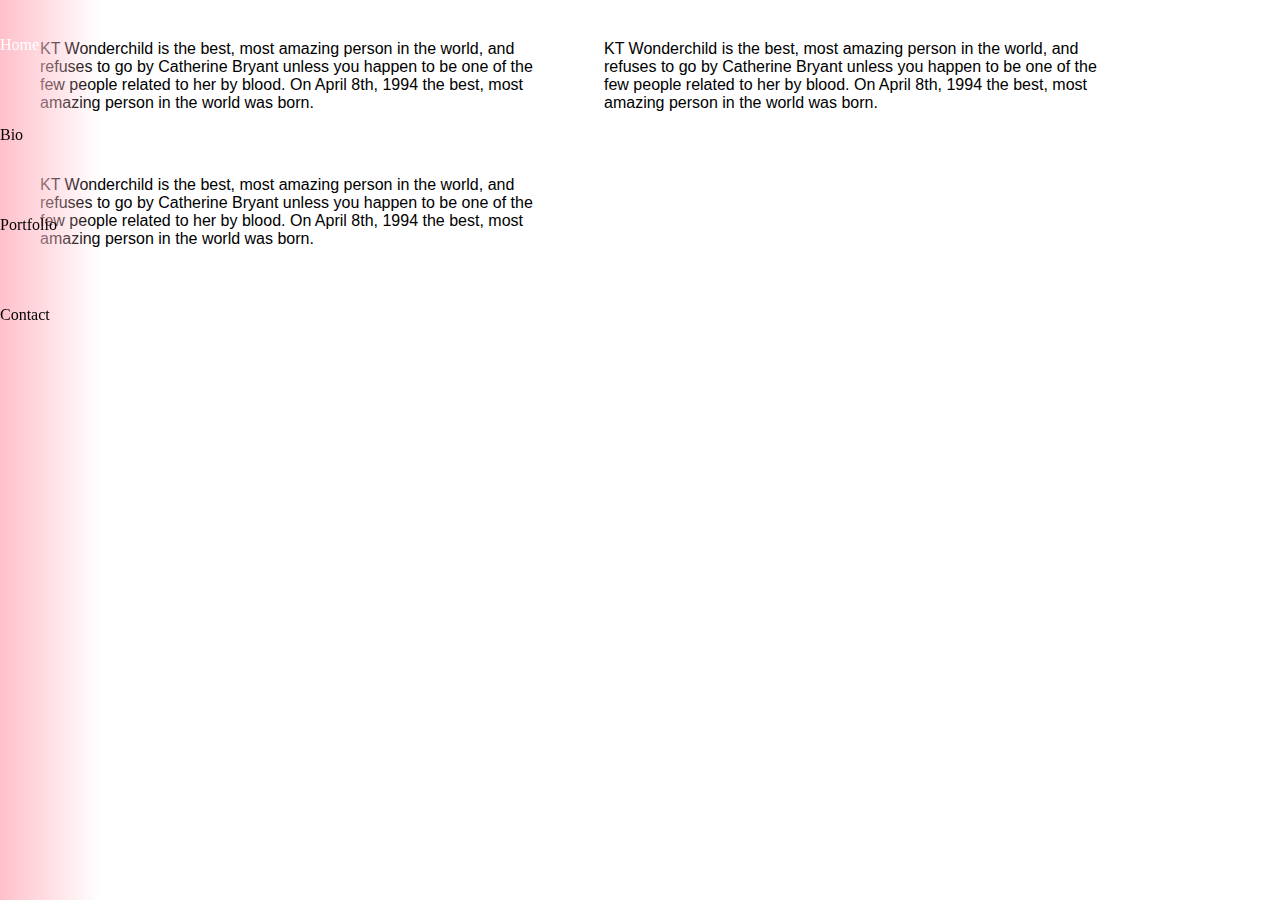
<file: bio.html>
<!DOCTYPE html>
<html lang="en">
<link href="css/styles.css" rel="stylesheet" type="text/css">
<head>
    <meta charset="UTF-8">
</head>
    <title>About KT</title>
    <link href="css/styles.css" rel="stylesheet" type="text/css">
    
    <title>About KT</title>

<body>    


<header>
    <nav>   
      <a href="index.html" class="link1">Home</a>
      <a href="bio.html" class="link2">Bio</a>
      <a href="portfolio.html" class="link3">Portfolio</a>
      <a href="contact.html" class="link4">Contact</a>
    </nav>
</header>

<p>KT Wonderchild is the best, most amazing person in the world, and refuses to go by Catherine Bryant unless you happen to be one of the few people related to her by blood.
   
On April 8th, 1994 the best, most amazing person in the world was born. 
</p>
<p>KT Wonderchild is the best, most amazing person in the world, and refuses to go by Catherine Bryant unless you happen to be one of the few people related to her by blood.
   
On April 8th, 1994 the best, most amazing person in the world was born. 
</p>
<p>KT Wonderchild is the best, most amazing person in the world, and refuses to go by Catherine Bryant unless you happen to be one of the few people related to her by blood.
   
On April 8th, 1994 the best, most amazing person in the world was born. 
</p>

</body>
</html>
</file>
<file: css/styles.css>
body {
  display: flex;
  flex-flow: wrap;
}

p {
    display: flex;
    font-family: 'Amiko', sans-serif;
    width: 500px;
    flex-flow: nowrap column;
    width: 500px;
    margin: 2em
}

blockquote {
    font-family: 'Kalam', cursive;
    margin-left: 5em;
}

.img-kt {
}

nav {
  color: white;
  background: transparent;
  background-image: linear-gradient(to right, pink, transparent);
  height: 100px;
  width: 100%;
  position: fixed;
  top: 0;
  width: 100px;
  height: 100%;
  left: 0;
}

nav a {
  display: inline-flex;
  align-items: center;
  flex-direction: row;
  flex-wrap: nowrap;
  justify-content: space-between;
  height: 90px;
  width: 90px;
  color: black;
  text-decoration: none;
}

nav a:hover {
  color: white;
  animation: jello 1s;
}


.home-intro {
  padding-left: 10px;
  margin: 1em;
  margin-top: 1em;
}

.home-description {
  padding-left: 20px;
  margin: 1em;
  word-spacing: 2px;
}


h1 {
    position: relative;
    float: top;
    font-family: 'Nova Oval', cursive;
    margin-left: 2em;
}

form {
    display: flex;
    flex-flow: column wrap;
    padding-left: .5em;
}


/* Gallery */

article {
  display: flex;
  justify-content: space-between;
  flex-wrap: wrap;
    align-content: center;
}

article section {

  margin-right: 10px;
  width: 20%;
}

.gallery {
  display: inline-flex;
  margin: 0;
  padding: 1em;
  width: 12em;
  justify-content: flex-start;
}
  
.overlay {
  display: none;
  background: rgba(0,0,0,.25);
  position: absolute;
  height: 100%;
  width: 100%;
  top:0;
  left:0;
  
}

.overlay:target {
  display: block;
  display: flex;
  flex-direction: column;
  justify-content: center;
  align-items: center;  
  min-height: 50vh;
  animation: gallery ease 1s;
}

.overlay img {
  border: 10px solid #000;
  border-radius: 10px;
  box-shadow: 0 0 20px #333;

}







/* Animation */









@keyframes gallery {
  0% { 
    opacity: 0;
    transform: scale(0);
  }
  
  100% { 
    opacity: 1;
    transform: scale(1);
  }



@keyframes jello {
  from, 11.1%, to {
    -webkit-transform: none;
    transform: none;
  }

  22.2% {
    -webkit-transform: skewX(-12.5deg) skewY(-12.5deg);
    transform: skewX(-12.5deg) skewY(-12.5deg);
  }

  33.3% {
    -webkit-transform: skewX(6.25deg) skewY(6.25deg);
    transform: skewX(6.25deg) skewY(6.25deg);
  }

  44.4% {
    -webkit-transform: skewX(-3.125deg) skewY(-3.125deg);
    transform: skewX(-3.125deg) skewY(-3.125deg);
  }

  55.5% {
    -webkit-transform: skewX(1.5625deg) skewY(1.5625deg);
    transform: skewX(1.5625deg) skewY(1.5625deg);
  }

  66.6% {
    -webkit-transform: skewX(-0.78125deg) skewY(-0.78125deg);
    transform: skewX(-0.78125deg) skewY(-0.78125deg);
  }

  77.7% {
    -webkit-transform: skewX(0.390625deg) skewY(0.390625deg);
    transform: skewX(0.390625deg) skewY(0.390625deg);
  }

  88.8% {
    -webkit-transform: skewX(-0.1953125deg) skewY(-0.1953125deg);
    transform: skewX(-0.1953125deg) skewY(-0.1953125deg);
  }
}

.jello {
  -webkit-animation-name: jello;
  animation-name: jello;
  -webkit-transform-origin: center;
  transform-origin: center;
}
</file>
